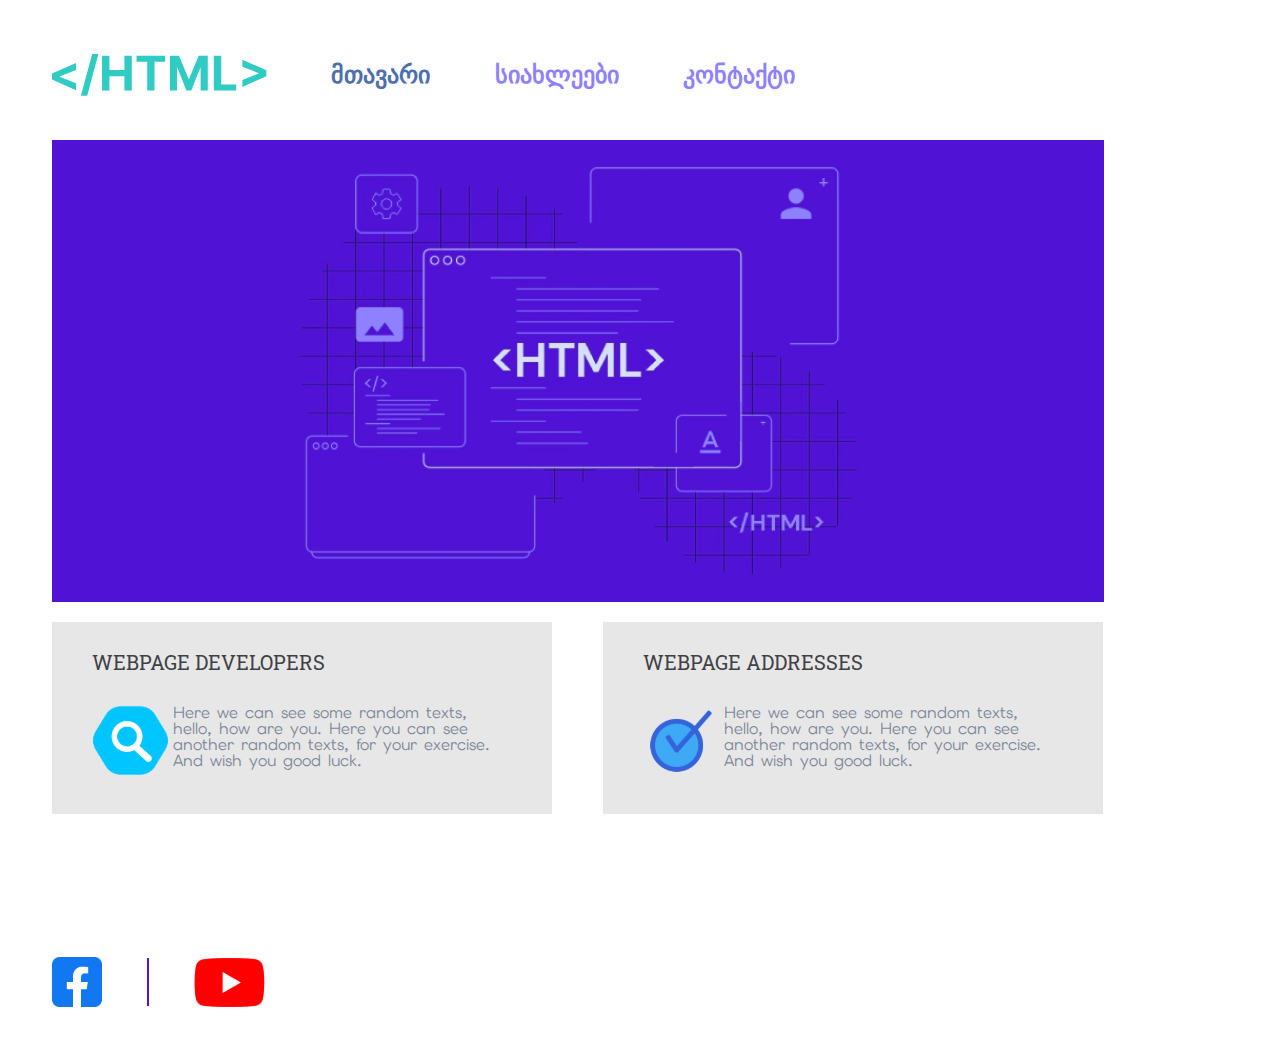
<file: index.html>
<!DOCTYPE html>
<html>
<head>
	
	<title>დავალება 2</title>

	<link rel="stylesheet"type="text/css" href="styles/reset.css">
	<link rel="stylesheet"type="text/css" href="styles/style.css">
	<link rel="stylesheet" href="https://cdn.web-fonts.ge/fonts/alk-life/css/alk-life.min.css">
	<link rel="stylesheet" href="https://cdn.web-fonts.ge/fonts/mg-glaho-drunk/css/mg-glaho-drunk.min.css">
	<link rel="preconnect" href="https://fonts.googleapis.com">
    <link rel="preconnect" href="https://fonts.gstatic.com" crossorigin>
    <link rel="preconnect" href="https://fonts.googleapis.com">
    <link rel="preconnect" href="https://fonts.gstatic.com" crossorigin>
    <link href="https://fonts.googleapis.com/css2?family=Elms+Sans:ital,wght@0,100..900;1,100..900&family=Playfair+Display:ital,wght@0,400..900;1,400..900&family=Roboto+Slab:wght@100..900&family=Work+Sans:ital,wght@0,100..900;1,100..900&display=swap" rel="stylesheet">
 
</head>

<body>
<header>
	
	<img src="images/HTML_.svg">
	<nav>
		<ul>
			<li><a href="#" class="active">მთავარი</a></li>
			<li><a href="pages/news.html">სიახლეები</a></li>
			<li><a href="pages/contact.html">კონტაქტი</a></li>
		</ul>
	</nav>
		
</header>

<section>
	
	<img class="banner" src="images/HTML 1.jpg">

</section>

<div class="card1">
	<h2 class="card-title">WEBPAGE DEVELOPERS</h2>
	<img src="images/image.svg">
	<p class="news"> Here we can see some random texts, hello, how are you. Here you can see another random texts, for your exercise. And wish you good luck.</p>


</div>

<div class="card2">
	<h2 class="card-title">WEBPAGE ADDRESSES</h2>
	<img class="image" src="images/images.svg">
	<p class="news"> Here we can see some random texts, hello, how are you. Here you can see another random texts, for your exercise. And wish you good luck.</p>


</div>


<footer>

	<img class="logo" src="images/facebook.svg">
	<img class="logo" src="images/line.svg">
    <img class="logo" src="images/youtube.svg"> 

</footer>


</body>

</html>
</file>
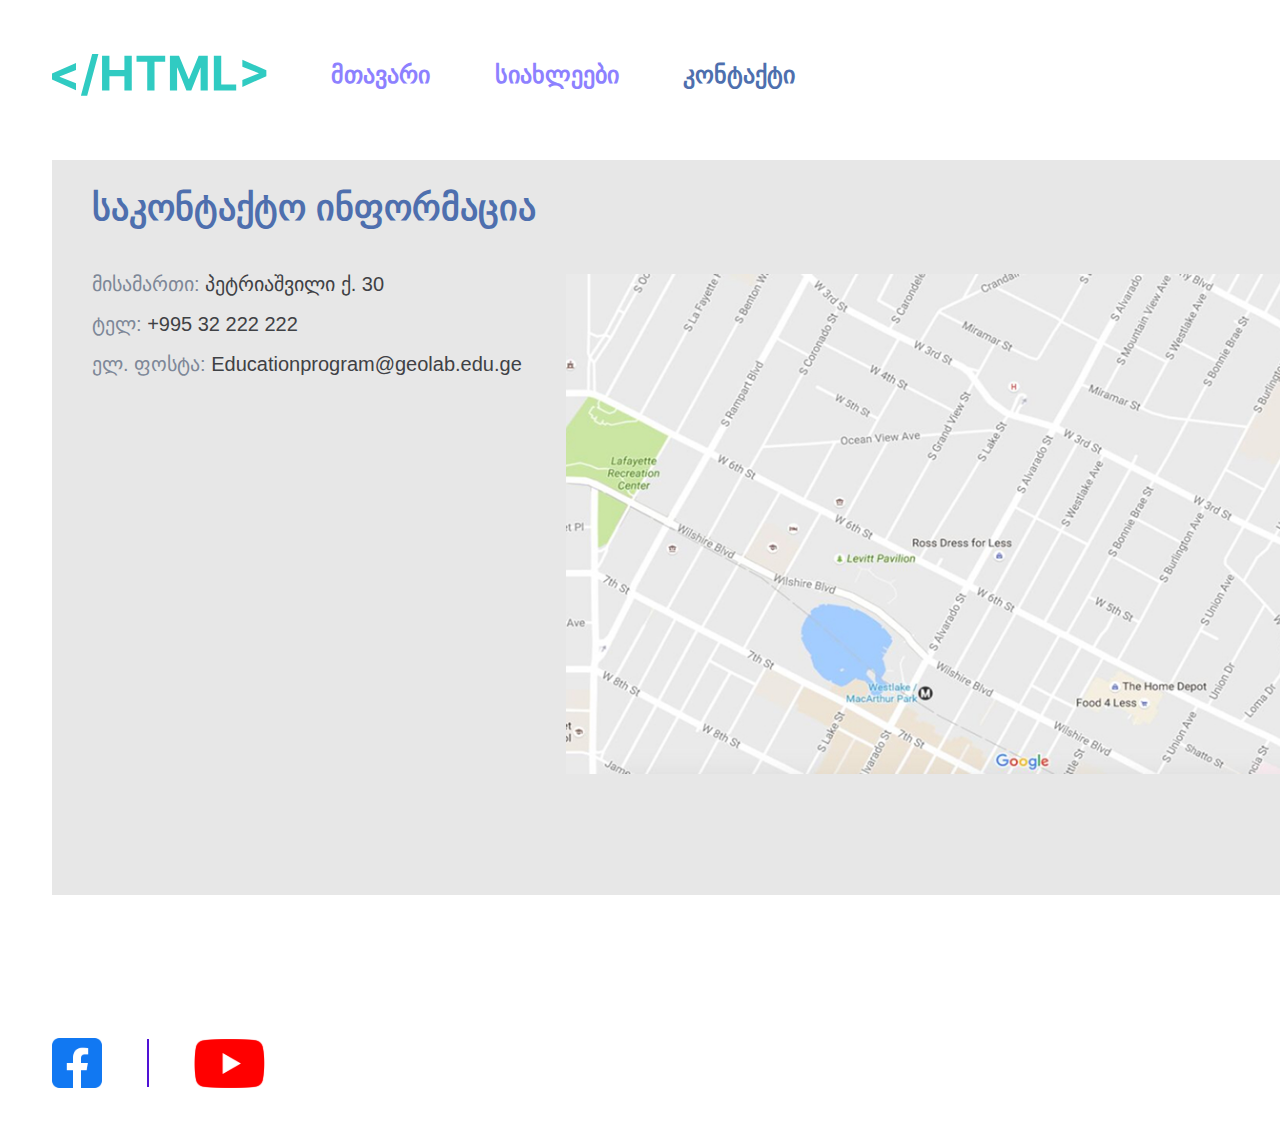
<file: pages/contact.html>
<!DOCTYPE html>
<html>
<head>
	
	<title>დავალება 2</title>

    <link rel="stylesheet"type="text/css" href="../styles/reset.css">
	<link rel="stylesheet"type="text/css" href="../styles/style.css">
	<link rel="stylesheet" href="https://cdn.web-fonts.ge/fonts/bpg-square/css/bpg-square.min.css">
	<link rel="stylesheet" href="https://cdn.web-fonts.ge/fonts/alk-life/css/alk-life.min.css">
	<link rel="stylesheet" href="https://cdn.web-fonts.ge/fonts/alk-tall-mtavruli/css/alk-tall-mtavruli.min.css">
	<link rel="stylesheet" href="https://cdn.web-fonts.ge/fonts/bpg-extrasquare/css/bpg-extrasquare.min.css">
	<link rel="stylesheet" href="https://cdn.web-fonts.ge/fonts/mg-glaho-drunk/css/mg-glaho-drunk.min.css">
	<link rel="preconnect" href="https://fonts.googleapis.com">
    <link rel="preconnect" href="https://fonts.gstatic.com" crossorigin>
    <link href="https://fonts.googleapis.com/css2?family=Elms+Sans:ital,wght@0,100..900;1,100..900&family=Playfair+Display:ital,wght@0,400..900;1,400..900&display=swap" rel="stylesheet">


</head>

<body>
<header>
	
	<img src="../images/HTML_.svg">
	<nav>
		<ul>
			<li><a href="../index.html">მთავარი</a></li>
			<li><a href="news.html">სიახლეები</a></li>
			<li><a href="#" class="active" >კონტაქტი</a></li>
		</ul>
	</nav>
		
</header>

<section>

	<div class="rectangle">
		<h5>საკონტაქტო ინფორმაცია</h5>
		<br>
		<br>
        <br>
	<p class="contact">
		მისამართი: <span>პეტრიაშვილი ქ. 30</span>
		<br>
		<br>
		ტელ: <span>+995 32 222 222</span>
		<br>
		<br>
		ელ. ფოსტა: <span>Educationprogram@geolab.edu.ge</span>


	</p>

	<img class="map" src="../images/map.jpg">

	</div>

</section>


<footer>

	<img class="logo" src="../images/facebook.svg">
	<img class="logo" src="../images/line.svg">
    <img class="logo" src="../images/youtube.svg"> 

</footer>


</body>

</html>
</file>
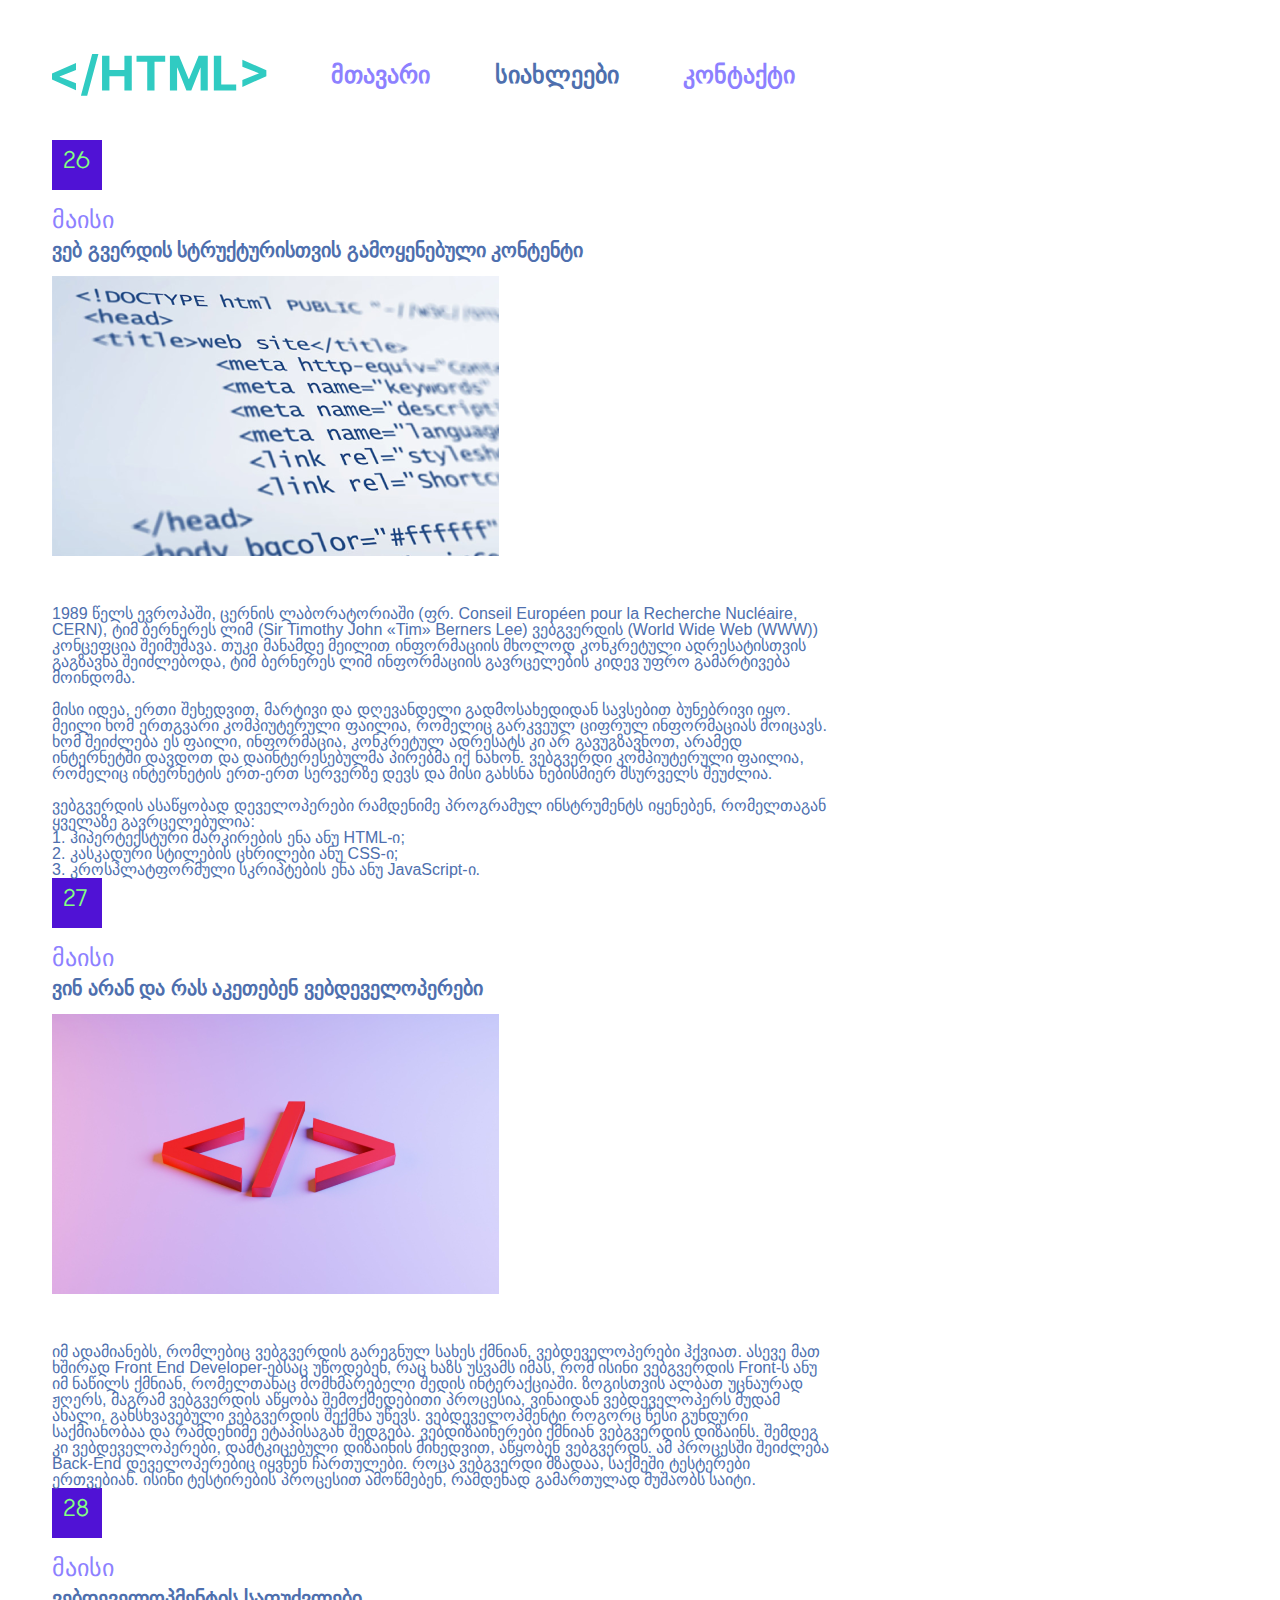
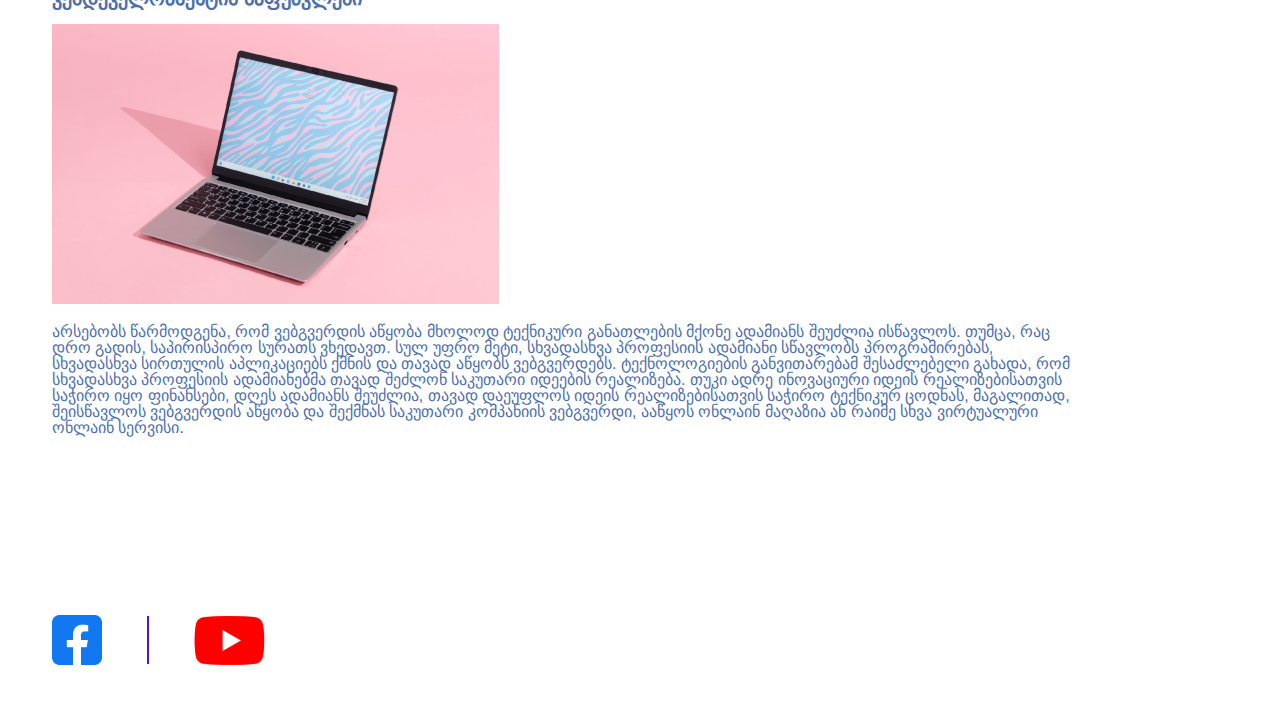
<file: pages/news.html>
<!DOCTYPE html>
<html>
<head>
	
	<title>დავალება 2</title>

	<link rel="stylesheet"type="text/css" href="../styles/reset.css">
	<link rel="stylesheet"type="text/css" href="../styles/style.css">
	<link rel="stylesheet" href="https://cdn.web-fonts.ge/fonts/bpg-square/css/bpg-square.min.css">
	<link rel="stylesheet" href="https://cdn.web-fonts.ge/fonts/alk-life/css/alk-life.min.css">
	<link rel="stylesheet" href="https://cdn.web-fonts.ge/fonts/alk-tall-mtavruli/css/alk-tall-mtavruli.min.css">
	<link rel="stylesheet" href="https://cdn.web-fonts.ge/fonts/bpg-extrasquare/css/bpg-extrasquare.min.css">
	<link rel="stylesheet" href="https://cdn.web-fonts.ge/fonts/mg-glaho-drunk/css/mg-glaho-drunk.min.css">
	<link rel="preconnect" href="https://fonts.googleapis.com">
    <link rel="preconnect" href="https://fonts.gstatic.com" crossorigin>
    <link href="https://fonts.googleapis.com/css2?family=Elms+Sans:ital,wght@0,100..900;1,100..900&family=Playfair+Display:ital,wght@0,400..900;1,400..900&display=swap" rel="stylesheet">

</head>

<body>
<header>
	
	<img src="../images/HTML_.svg">
	<nav>
		<ul>
			<li><a href="../index.html">მთავარი</a></li>
			<li><a href="#" class="active" >სიახლეები</a></li>
			<li><a href="contact.html">კონტაქტი</a></li>
		</ul>
	</nav>
		
</header>

<section>

	<div class="day">26</div>

	<h2> მაისი </h2>

	<h3> ვებ გვერდის სტრუქტურისთვის გამოყენებული კონტენტი </h3>

	<div>

	<img class="pic" src="../images/pic.png">  

	<p class="desc"> 1989 წელს ევროპაში, ცერნის ლაბორატორიაში (ფრ. Conseil Européen pour la Recherche Nucléaire, CERN), ტიმ ბერნერეს ლიმ (Sir Timothy John «Tim» Berners Lee) ვებგვერდის (World Wide Web (WWW)) კონცეფცია შეიმუშავა. თუკი მანამდე მეილით ინფორმაციის მხოლოდ კონკრეტული ადრესატისთვის გაგზავნა შეიძლებოდა, ტიმ ბერნერეს ლიმ ინფორმაციის გავრცელების კიდევ უფრო გამარტივება მოინდომა.
		<br>
		<br>
    მისი იდეა, ერთი შეხედვით, მარტივი და დღევანდელი გადმოსახედიდან სავსებით ბუნებრივი იყო. მეილი ხომ ერთგვარი კომპიუტერული ფაილია, რომელიც გარკვეულ ციფრულ ინფორმაციას მოიცავს. ხომ შეიძლება ეს ფაილი, ინფორმაცია, კონკრეტულ ადრესატს კი არ გავუგზავნოთ, არამედ ინტერნეტში დავდოთ და დაინტერესებულმა პირებმა იქ ნახონ. ვებგვერდი კომპიუტერული ფაილია, რომელიც ინტერნეტის ერთ-ერთ სერვერზე დევს და მისი გახსნა ნებისმიერ მსურველს შეუძლია. 
		<br>
		<br>
    ვებგვერდის ასაწყობად დეველოპერები რამდენიმე პროგრამულ ინსტრუმენტს იყენებენ, რომელთაგან ყველაზე გავრცელებულია:
    <br>

    1. ჰიპერტექსტური მარკირების ენა ანუ HTML-ი;
    <br>
    2. კასკადური სტილების ცხრილები ანუ CSS-ი;
    <br>
    3. კროსპლატფორმული სკრიპტების ენა ანუ JavaScript-ი.
    </p>

    </div>

    <div class="day"> 27</div>

    <h2> მაისი </h2>

    <h3> ვინ არან და რას აკეთებენ ვებდეველოპერები </h3>

    <div>

    <img class="pic" src="../images/pic1.png">

    <p class="desc"> იმ ადამიანებს, რომლებიც ვებგვერდის გარეგნულ სახეს ქმნიან, ვებდეველოპერები ჰქვიათ. ასევე მათ ხშირად Front End Developer-ებსაც უწოდებენ, რაც ხაზს უსვამს იმას, რომ ისინი ვებგვერდის Front-ს ანუ იმ ნაწილს ქმნიან, რომელთანაც მომხმარებელი შედის ინტერაქციაში. ზოგისთვის ალბათ უცნაურად ჟღერს, მაგრამ ვებგვერდის აწყობა შემოქმედებითი პროცესია, ვინაიდან ვებდეველოპერს მუდამ ახალი, განსხვავებული ვებგვერდის შექმნა უწევს. ვებდეველოპმენტი როგორც წესი გუნდური საქმიანობაა და რამდენიმე ეტაპისაგან შედგება. ვებდიზაინერები ქმნიან ვებგვერდის დიზაინს. შემდეგ კი ვებდეველოპერები, დამტკიცებული დიზაინის მიხედვით, აწყობენ ვებგვერდს. ამ პროცესში შეიძლება Back-End დეველოპერებიც იყვნენ ჩართულები. როცა ვებგვერდი მზადაა, საქმეში ტესტერები ერთვებიან. ისინი ტესტირების პროცესით ამოწმებენ, რამდენად გამართულად მუშაობს საიტი. </p>

    </div>

    <div class="day">28</div>

    <h2> მაისი </h2>

    <h3> ვებდეველოპმენტის საფუძვლები </h3>

    <div>

    <img class="picture" src="../images/pic2.png">

    <p class="text"> არსებობს წარმოდგენა, რომ ვებგვერდის აწყობა მხოლოდ ტექნიკური განათლების მქონე ადამიანს შეუძლია ისწავლოს. თუმცა, რაც დრო გადის, საპირისპირო სურათს ვხედავთ. სულ უფრო მეტი, სხვადასხვა პროფესიის ადამიანი სწავლობს პროგრამირებას, სხვადასხვა სირთულის აპლიკაციებს ქმნის და თავად აწყობს ვებგვერდებს. ტექნოლოგიების განვითარებამ შესაძლებელი გახადა, რომ სხვადასხვა პროფესიის ადამიანებმა თავად შეძლონ საკუთარი იდეების რეალიზება. თუკი ადრე ინოვაციური იდეის რეალიზებისათვის საჭირო იყო ფინანსები, დღეს ადამიანს შეუძლია, თავად დაეუფლოს იდეის რეალიზებისათვის საჭირო ტექნიკურ ცოდნას, მაგალითად, შეისწავლოს ვებგვერდის აწყობა და შექმნას საკუთარი კომპანიის ვებგვერდი, ააწყოს ონლაინ მაღაზია ან რაიმე სხვა ვირტუალური ონლაინ სერვისი. </p>

    </div>

</section>

<footer>

	<img class="logo" src="../images/facebook.svg">
	<img class="logo" src="../images/line.svg">
    <img class="logo" src="../images/youtube.svg"> 

</footer>


</body>

</html>
</file>
<file: styles/style.css>
body {
	margin-top: 54px;
	margin-left: 52px;
}

header {
	margin-bottom: 44px;
	font-family: "MG Glaho Drunk", sans-serif;
}


a {
	text-decoration: none;
	font-size: 24px;
	font-weight: 700;
	color: #8D81FF;
}

li {
	list-style: none;
	display: inline-block;
	margin-left: 60px;
}

nav {
	display: inline-block;
	vertical-align: middle;
}

img {
	vertical-align: middle;
}
 

ul {
	padding: 0;
}

.active {
	color: #4E6FAE;
}

.banner {
	width: 1052px;
	height: 462px;
}

h2 {
	font-size: 24px;
	font-weight: 400;
	color: #8D81FF;
	margin-bottom: 8px;
	font-family: "ALK Life", sans-serif;
}

h3 {
	font-size: 20px;
	font-weight: 700;
	color: #4E6FAE;
	margin-bottom: 16px;
	font-family: "BPG ExtraSquare", sans-serif;
}

ul {
	font-size: 16px;
	font-weight: 400;
	color: #4E6FAE;
}

h6 {
	font-size: 36px;
	font-weight: 700;
	color: #4E6FAE;
}

h4 {
	font-size: 20px;
	font-weight: 400;
	color: #3F4145;
}

.day {
	height: 50px;
	width: 50px;
	background-color: #5012D5;
	color: #84FF81;
	font-size: 24px;
	font-weight: 400;
	padding-top: 8px;
	padding-left: 11px;
	margin-bottom: 18px;
	font-family: "Elms Sans", sans-serif;
}

.desc {
	font-size: 16px;
	font-weight: 400;
	color: #4E6FAE;
	display: inline-block;
	width: 780px;
	vertical-align: top;
	font-family: "BPG Square", sans-serif;
}

.pic {
	vertical-align: top;
	margin-right: 50px;
	margin-bottom: 50px;
}

.text {
	display: inline-block;
	font-size: 16px;
	font-weight: 400;
	color: #4E6FAE;
	width: 1021px;
	height: 148px;
	font-family: "BPG Square", sans-serif;

}

.picture {
	margin-bottom: 20px;
}

footer {
	margin-top: 143px;
	margin-bottom: 45px;
}

.logo {
	margin-right: 41px;
}

.contact {
	display: inline-block;
	font-size: 20px;
	font-weight: 400;
	color: #7E8898;
	vertical-align: top;
	margin-right: 40px;
	font-family: "BPG Square", sans-serif;
}

h5{
	font-size: 36px;
	font-weight: 700;
	color: #4E6FAE;
	vertical-align: top;
	margin-right: 60px;
	font-family: "BPG ExtraSquare", sans-serif;
}

.map {
	vertical-align: top;
	width: 900px;
	height: 500px;
}

.rectangle {
	width: 1465px;
	height: 735px;
	margin-top: 20px;
	background-color: #E7E7E7;
	display: inline-block;
	padding-top: 30px;
	padding-left: 40px;

}

span {
	color: #3F4145;
}

.card1 {
	width: 500px;
	height: 192px;
	margin-top: 20px;
	background-color: #E7E7E7;
	display: inline-block;
	padding-top: 30px;
	padding-left: 40px;
	margin-right: 47px;

}

.card2 {
	width: 500px;
	height: 192px;
	margin-top: 20px;
	background-color: #E7E7E7;
	display: inline-block;
	padding-top: 30px;
	padding-left: 40px;
}

.image {
	width: 77px;
	height: 77px;
	display: inline;
	vertical-align: middle;
}

.news {
	width: 335px;
	height: 95px;
    font-size: 16px;
	font-weight: 400;
	color: #7E8898;
	vertical-align: middle;
	display: inline-block;
	margin-top: 25px;
	font-family: "Elms Sans", sans-serif;
}

.card-title{
	font-size: 20px;
	font-weight: 400;
	color: #3F4145;
	vertical-align: top;
	margin-right: 40px;
	font-family: "Roboto Slab", serif;
}
</file>
